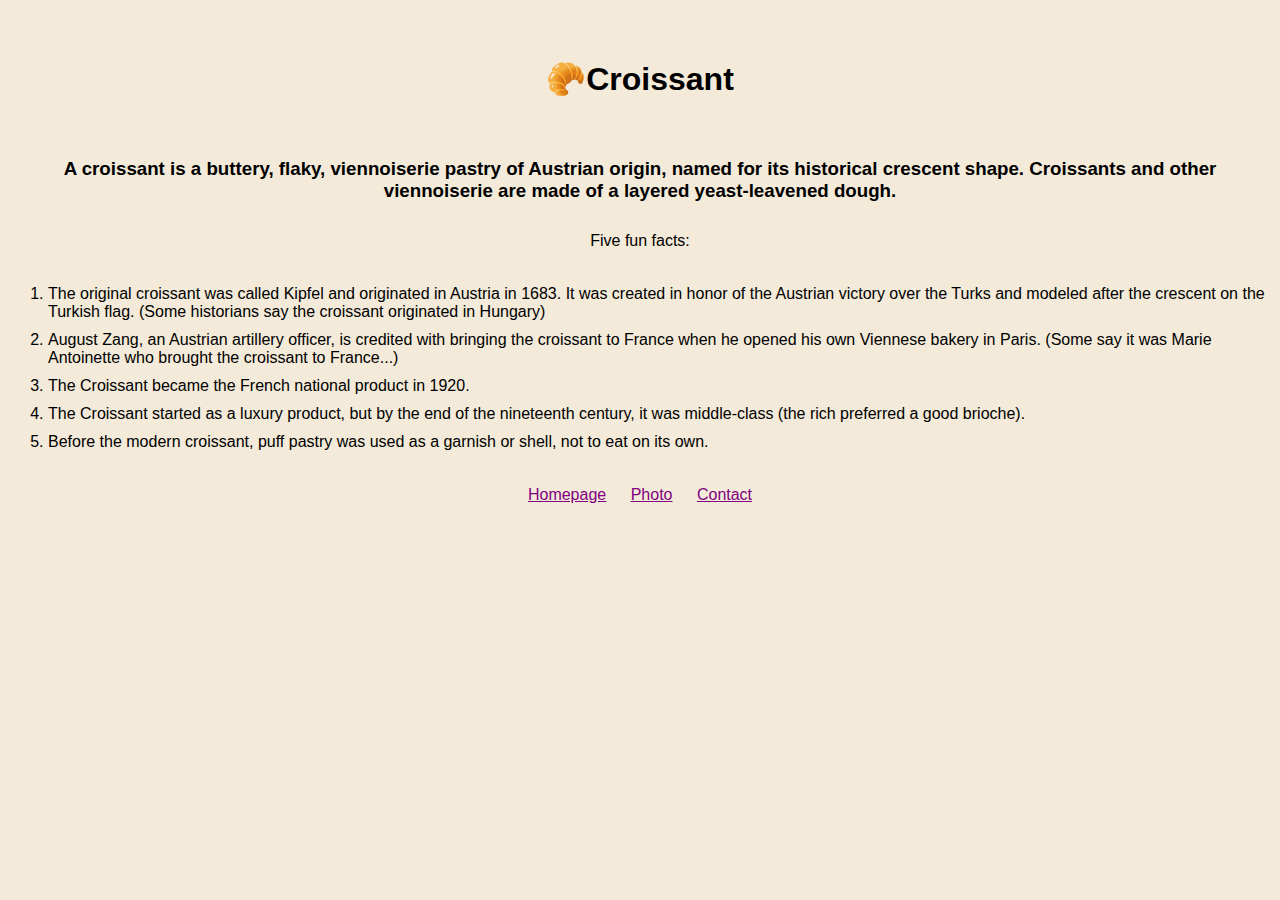
<file: index.html>
<!DOCTYPE html>
<html lang="en">
<head>
    <meta charset="UTF-8">
    <meta http-equiv="X-UA-Compatible" content="IE=edge">
    <meta name="viewport" content="width=device-width, initial-scale=1.0">
    <link rel="stylesheet" href="/css/styles.css">
    <title>Facts about Croissants</title>
</head>
<body>
    <h1>🥐Croissant</h1>
    <h3>
        A croissant is a buttery, flaky, viennoiserie pastry of Austrian origin, named for its historical crescent shape.
        Croissants and other viennoiserie are made of a layered yeast-leavened dough.
    </h3>
    <p title="Criossant fun facts">
        Five fun facts:
        <br>
<ul title="Facts about Croissants">
    <li>
        The original croissant was called Kipfel and originated in Austria in 1683. It was created in honor of the Austrian
        victory over the Turks and modeled after the crescent on the Turkish flag. (Some historians say the croissant originated
        in Hungary)
    </li>
    <li>
        August Zang, an Austrian artillery officer, is credited with bringing the croissant to France when he opened his own
        Viennese bakery in Paris. (Some say it was Marie Antoinette who brought the croissant to France...)
    </li>
    <li>
        The Croissant became the French national product in 1920.
    </li>
    <li>
        The Croissant started as a luxury product, but by the end of the nineteenth century, it was middle-class (the rich
        preferred a good brioche).
    </li>
    <li>
       Before the modern croissant, puff pastry was used as a garnish or shell, not to eat on its own.
    </li>
</ul>
    </p>
    <footer>
    <a href="/" title="Home">Homepage</a>
    <a href="photo.html" title="Criossant photo">Photo</a>
    <a href="contact.html" title="Contact croissant.com">Contact</a>
    </footer>
</body>
</html>
</file>
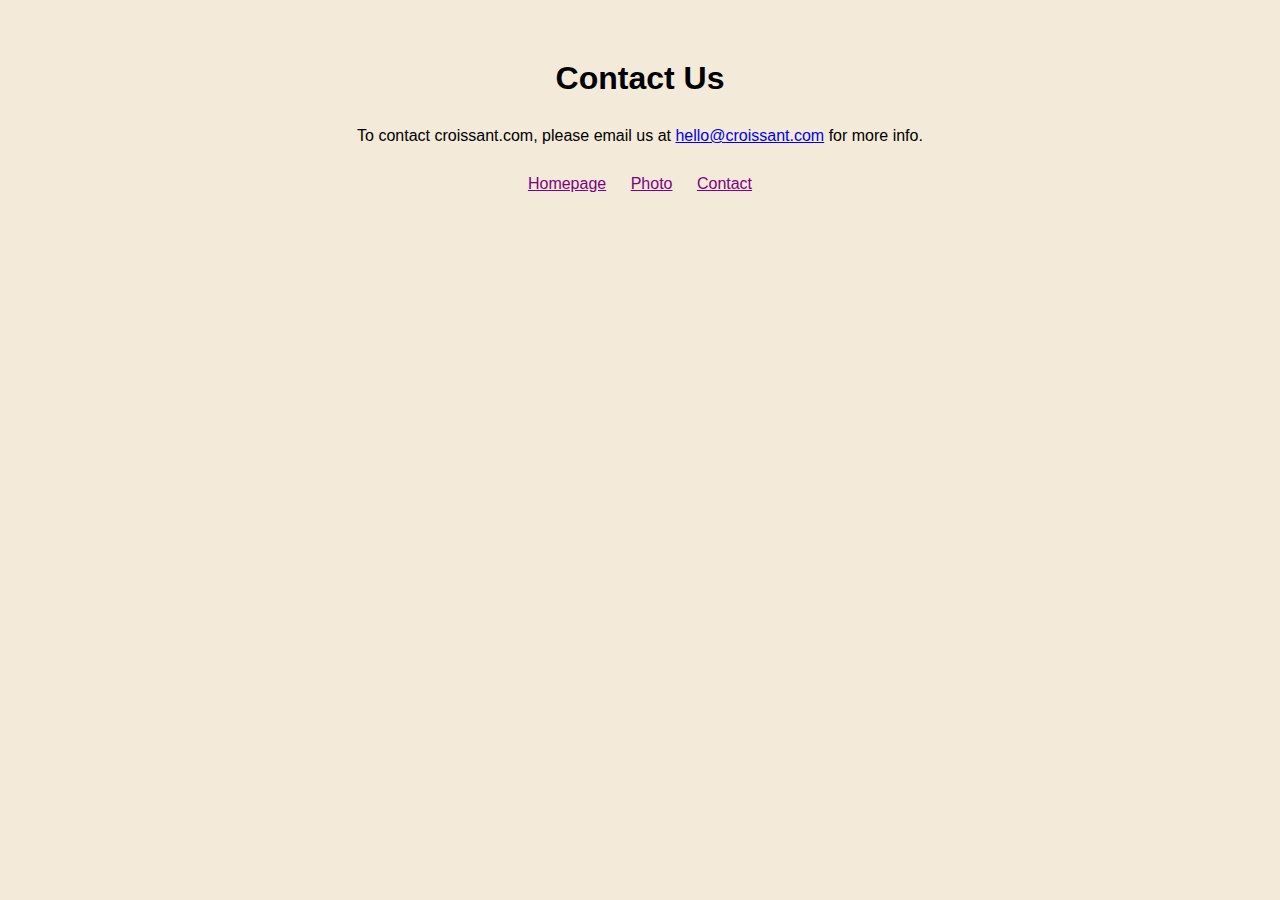
<file: contact.html>
<!DOCTYPE html>
<html lang="en">
<head>
    <meta charset="UTF-8">
    <meta http-equiv="X-UA-Compatible" content="IE=edge">
    <meta name="viewport" content="width=device-width, initial-scale=1.0">
    <link rel="stylesheet" href="/css/styles.css">
    <title>Contact us - croissant.com</title>
</head>
<body>
    <h1>Contact Us</h1>
    <p>
        To contact croissant.com, please email us at <a href="mailto:hello@croissant.com" title="contact us by email">hello@croissant.com</a> for more info.
    </p>
    <footer>
        <a href="/">Homepage</a>
        <a href="photo.html">Photo</a>
        <a href="contact.html">Contact</a>
    </footer>
</body>
</html>
</file>
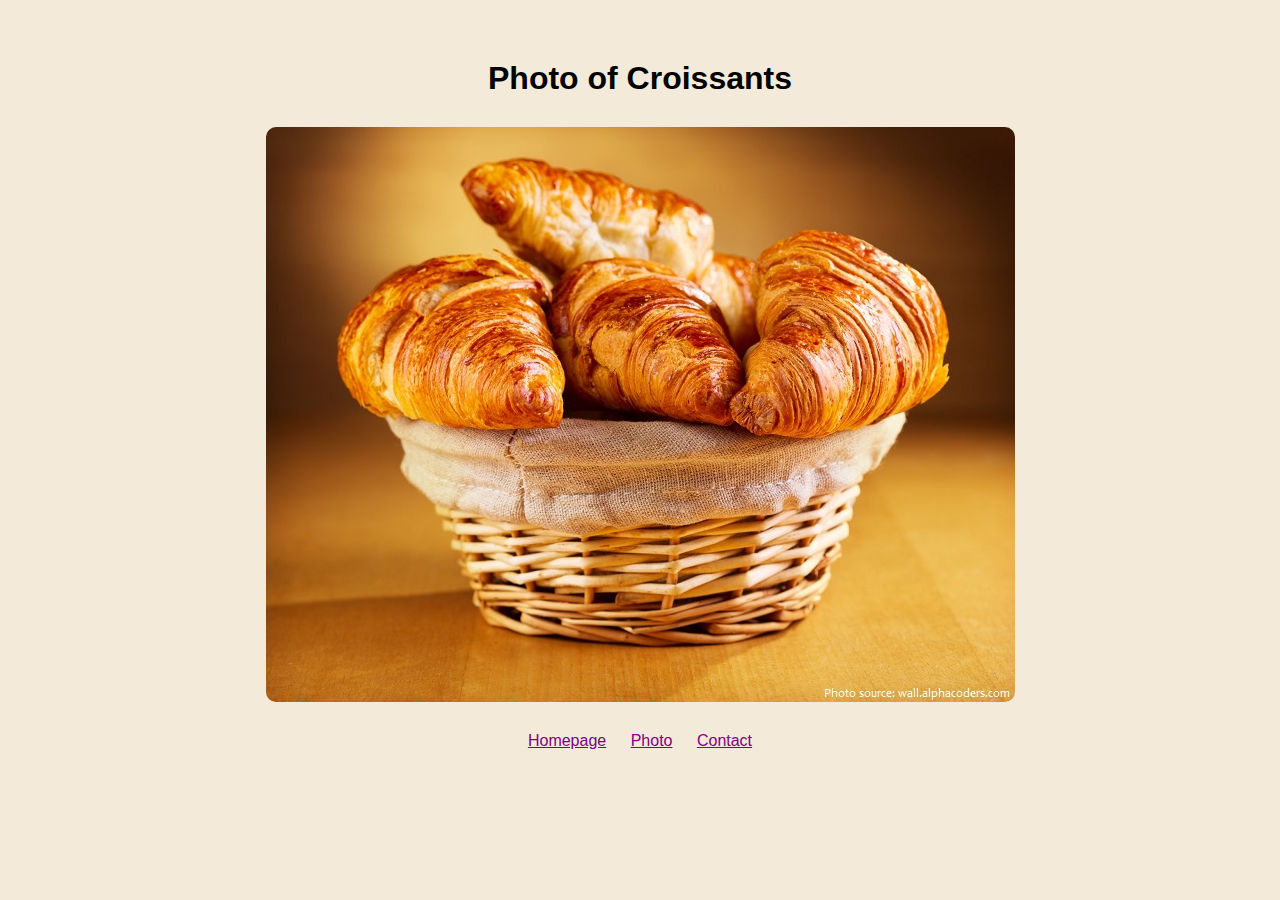
<file: photo.html>
<!DOCTYPE html>
<html lang="en">
<head>
    <meta charset="UTF-8">
    <meta http-equiv="X-UA-Compatible" content="IE=edge">
    <meta name="viewport" content="width=device-width, initial-scale=1.0">
    <link rel="stylesheet" href="/css/styles.css">
    <title>Example of perfectly baked Croissants</title>
</head>
<body>
    <h1>Photo of Croissants</h1>
    <img src="/images/croissants.jpg" alt="homemade criossants">
<footer>
    <a href="/" title="Home">Homepage</a>
    <a href="photo.html" title="Criossant photo">Photo</a>
    <a href="contact.html" title="Contact croissant.com">Contact</a>
</footer>
</body>
</body>
</html>
</file>
<file: css/styles.css>
body {
    font-family: sans-serif;
    background-color: rgb(243, 234, 217);
}
h1,h3 {
    text-align: center;
    margin-top: 60px;
}
p {
    text-align: center;
    margin: 30px;
}
img {
  max-width: 100%;
  border-radius: 10px;
  display: block;
  margin: 30px auto;
}
ul {
    list-style-type: decimal;
}
li {
      padding: 5px 0px;
}
footer {
    text-align: center;
}
footer a {
   color: purple; 
  margin: 0 10px;
}
</file>
